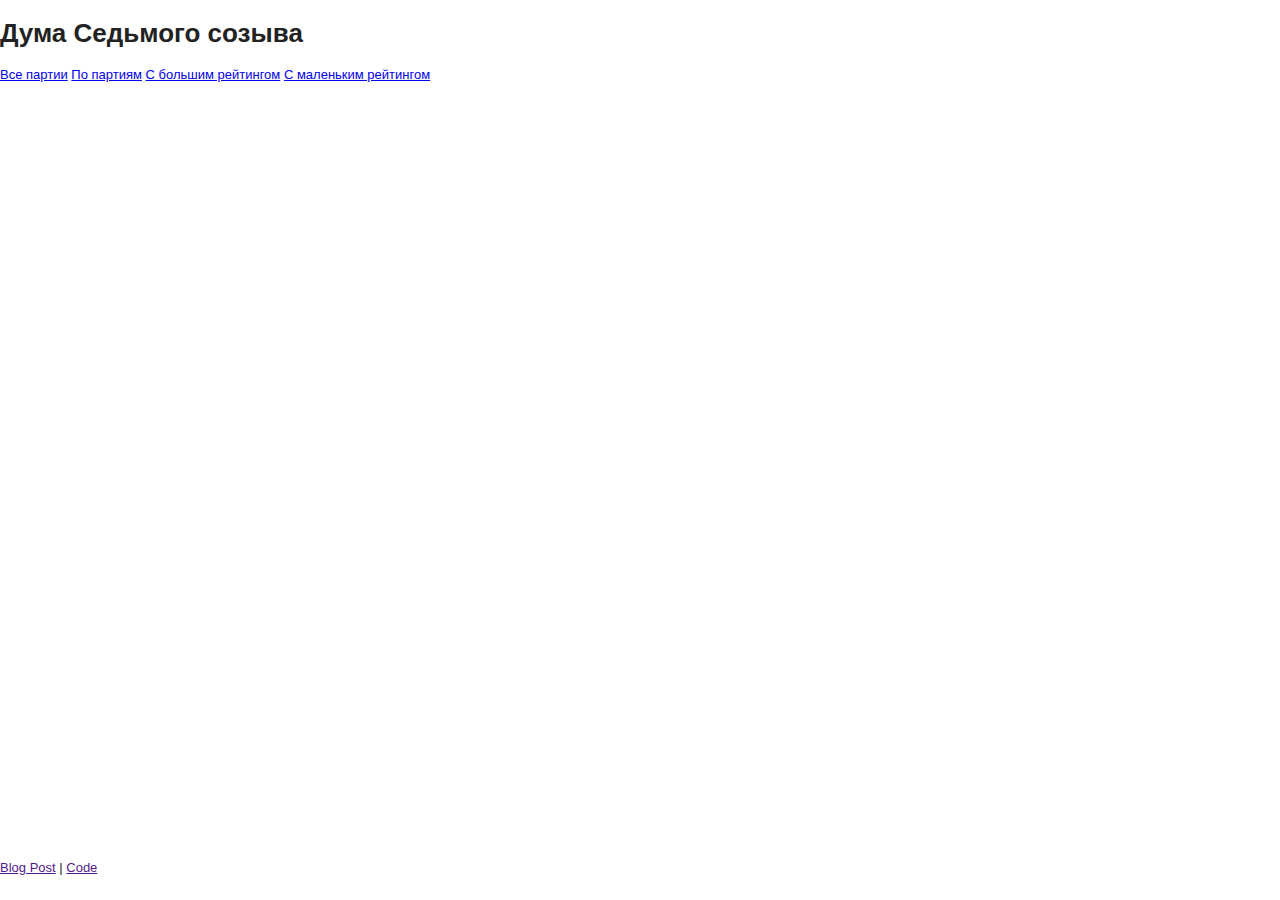
<file: index.html>
<!doctype html>
<html>
<head>
  <meta charset="utf-8">
  <title>Lobby</title>
  <meta name="description" content="">
  <meta name="author" content="">
  <meta name="viewport" content="width=device-width,initial-scale=1">
  <link rel="stylesheet" href="css/reset.css">
  <link rel="stylesheet" href="css/bubble_chart.css">
</head>
<body>
  <div class="container">
    <h1>Дума Седьмого созыва</h1>
    <h2 id="total"></h2>
    <div id="toolbar">
      <a href="#" id="all" class="button active">Все партии</a>
      <a href="#" id="year" class="button">По партиям</a>
      <a href="#" id="bigs" class="button">С большим рейтингом</a>
      <a href="#" id="smalls" class="button">С маленьким рейтингом</a>
    </div>
    <div id="vis"></div>
    <div id="tree"><svg></svg></div>
    <div id="matrix"></div>

    <div class="footer">
      <p><a href="">Blog Post</a> | <a href="">Code</a></p>
    </div>
  </div>

  <script src="//d3js.org/d3.v5.min.js"></script>
  <script src="src/tooltip.js"></script>
  <script src="src/bubble_chart.js"></script>
  <script src="src/lobby_matrix.js"></script>
  <script src="src/tree.js"></script>

</body>
</html>
</file>
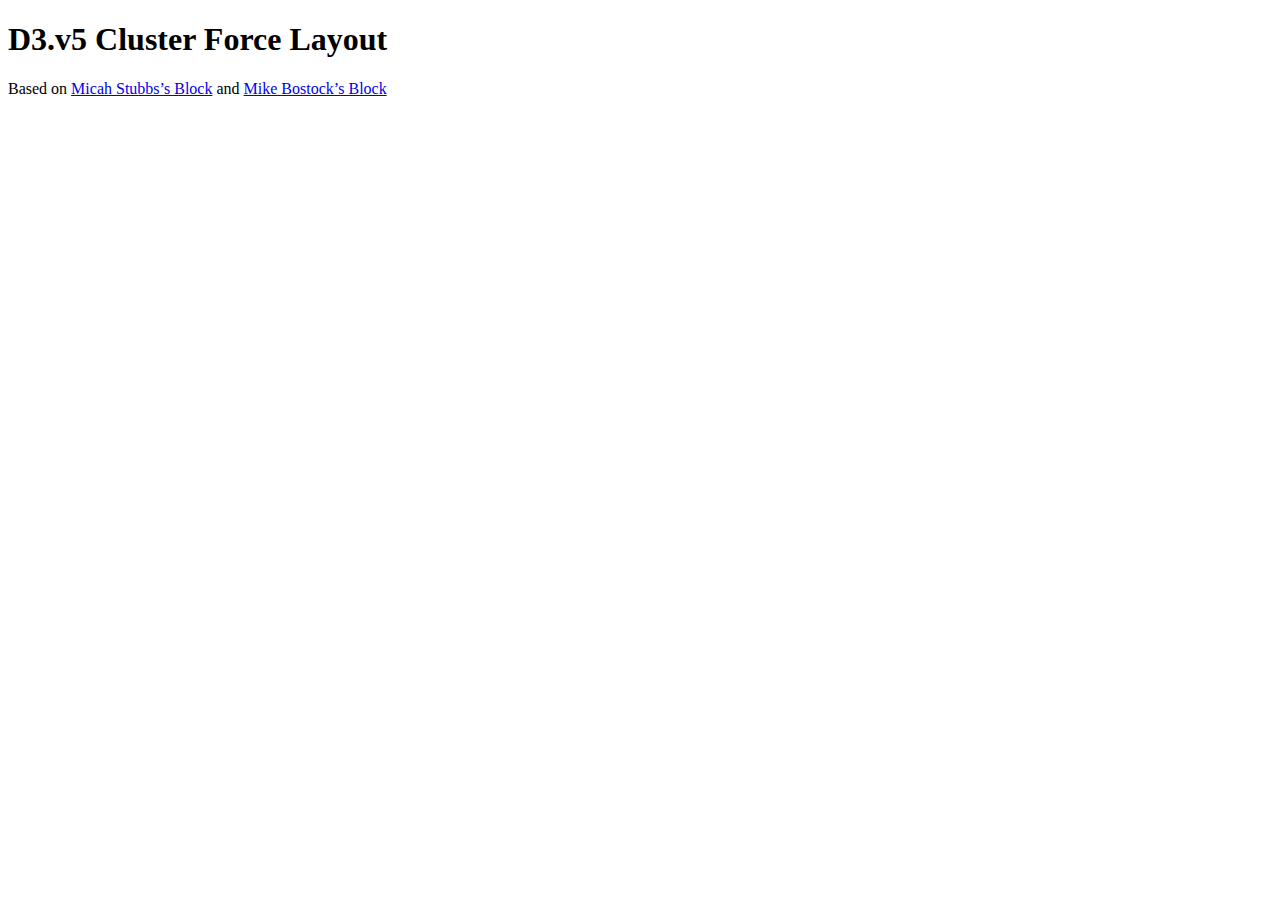
<file: cluster.html>
<!DOCTYPE html>
<meta charset="utf-8">
<body>
<h1>D3.v5 Cluster Force Layout </h1>
<p>Based on
<a href="https://bl.ocks.org/micahstubbs/bb8a7dd10eb6b2a05db14a52ff228bdf">Micah Stubbs’s Block</a> and
<a href="https://bl.ocks.org/mbostock/7882658">Mike Bostock’s Block</a>
</p>
<script src="//d3js.org/d3.v5.min.js"></script>
<script>
    var width = 960,
        height = 500,
        padding = 2, // separation between same-color nodes
        clusterPadding = 15, // separation between different-color nodes
        maxRadius = 10;

    var n = 200, // total number of nodes
        m = 10; // number of distinct clusters

    var color = d3.scaleSequential(d3.interpolateRainbow)
        .domain(d3.range(m));

    // The largest node for each cluster
    var clusters = new Array(m);

    var nodes = d3.range(n).map(function () {
        var i = Math.floor(Math.random() * m),
            r = Math.sqrt((i + 1) / m * -Math.log(Math.random())) * maxRadius,
            d = {
                cluster: i,
                r: r,
                x: Math.cos(i / m * 2 * Math.PI) * 200 + width / 2 + Math.random(),
                y: Math.sin(i / m * 2 * Math.PI) * 200 + height / 2 + Math.random()
            };
        if (!clusters[i] || (r > clusters[i].r)) clusters[i] = d;
        console.log(d)
        return d;
    });
    const margin = {top: 100, right: 100, bottom: 100, left: 100};

    // total number of nodes
    //const n = nodes.length;

    // collect clusters from nodes alternative extended code
    /*const clusters = {};
    nodes.forEach((node) => {
        const radius = node.r;
        const clusterID = node.cluster;
        if (!clusters[clusterID] || (radius > clusters[clusterID].r)) {
            clusters[clusterID] = node;
        }
    });
    console.log('clusters', clusters);*/

    const svg = d3.select('body')
        .append('svg')
        .attr('height', height)
        .attr('width', width)
        .append('g')
    //.attr('transform', `translate(${width / 2},${height / 2})`);

    var force = d3.forceSimulation()
        .nodes(nodes)
        .force('center', d3.forceCenter(width / 2, height / 2))
        //.force("gravity", d3.forceManyBody(10))
        .force("x", d3.forceX().strength(0.02))
        .force("y", d3.forceY().strength(0.02))
        //.force('collide', collide)
        .force('cluster', clustering)
        .force('collide', d3.forceCollide(d => d.r + padding).strength(0.5).iterations(1))
        .on("tick", tick)

    const circles = svg.append('g')
        .datum(nodes)
        .selectAll('.circle')
        .data(d => d)
        .enter().append('circle')
        .attr('r', d => d.r)
        .attr('fill', d => color(d.cluster / 10))
        .attr("cx", d => d.dx)
        .attr("cy", d => d.dy)
        .attr('stroke', 'black')
        .attr('stroke-width', 0.6)
        .call(d3.drag()
            .on("start", dragstarted)
            .on("drag", dragged)
            .on("end", dragended));

    function dragstarted(d) {
        if (!d3.event.active) force.alphaTarget(.03).restart();
        d.fx = d.x;
        d.fy = d.y;
    }

    function dragged(d) {
        d.fx = d3.event.x;
        d.fy = d3.event.y;
    }

    function dragended(d) {
        if (!d3.event.active) force.alphaTarget(.03);
        d.fx = null;
        d.fy = null;
    }

    circles.transition()
        .duration(1000)
        .attrTween("r", function (d) {
            var i = d3.interpolate(0, d.r);
            return function (t) {
                return d.r = i(t);
            };
        });

    function tick() {
        circles
            .attr('cx', d => d.x)
            .attr('cy', d => d.y);
    }

    // Move d to be adjacent to the cluster node.
    function clustering(alpha) {
        nodes.forEach((d) => {
            const cluster = clusters[d.cluster];
            if (cluster === d) return;
            let x = d.x - cluster.x;
            let y = d.y - cluster.y;
            let l = Math.sqrt((x * x) + (y * y));
            const r = d.r + cluster.r;
            if (l !== r) {
                l = ((l - r) / l) * alpha;
                d.x -= x *= l;
                d.y -= y *= l;
                cluster.x += x;
                cluster.y += y;
            }
        });
    }

    function collide(alpha) {
        const quadtree = d3.quadtree()
            .x(d => d.x)
            .y(d => d.y)
            .addAll(nodes);

        nodes.forEach((d) => {
            const r = d.r + maxRadius + Math.max(padding, clusterPadding);
            const nx1 = d.x - r;
            const nx2 = d.x + r;
            const ny1 = d.y - r;
            const ny2 = d.y + r;
            quadtree.visit((quad, x1, y1, x2, y2) => {
                if (quad.data && (quad.data !== d)) {
                    let x = d.x - quad.data.x;
                    let y = d.y - quad.data.y;
                    let l = Math.sqrt((x * x) + (y * y));
                    const r = d.r + quad.data.r + (d.cluster === quad.data.cluster ? padding : clusterPadding);
                    if (l < r) {
                        l = ((l - r) / l) * alpha;
                        d.x -= x *= l;
                        d.y -= y *= l;
                        quad.data.x += x;
                        quad.data.y += y;
                    }
                }
                return x1 > nx2 || x2 < nx1 || y1 > ny2 || y2 < ny1;
            });
        });
    }

</script>
</body>
</html>
</file>
<file: css/bubble_chart.css>
@import url('https://fonts.googleapis.com/css?family=Open+Sans|Poiret+One');



#vis {
  width: 940px;
  height: 600px;
  clear: both;
  margin-bottom: 10px;
}

#toolbar {
  margin-top: 10px;
}

.year {
  font-size: 21px;
  fill: #aaa;
  cursor: default;
}

.tooltip {
	position: absolute;
	top: 100px;
	left: 100px;
  -moz-border-radius:5px;
	border-radius: 5px;

    background: rgba(256, 256, 256, 0.8);

  color: black;
	padding: 10px;
	width: 200px;
	font-size: 12px;
	z-index: 10;
}

.tooltip .title {
	font-size: 13px;
}

.tooltip .name {
  font-weight:bold;
}

.hidden{
    display: none;
    visibility: hidden;
}

.visible{
    display: block;
    visibility: visible;
}

.level_0_checkbox{
    vertical-align: middle;
    margin-left: 5px;
}

svg text{ font-size: 12px;}
svg text.title{ font-family: 'Poiret One', cursive; font-size: 40px;text-transform: capitalize;}





div.convocations{width: 152px;     margin-top: 9px;}

.noUi-horizontal {
    height: 5px;
}
.noUi-base .noUi-connect {
    background-color: #50A2FE;
}
.noUi-base .noUi-handle {
    background-color: #7ACBF9;
    border: none;
    border-radius: 2px;
    box-shadow: none;
    color: #FFFFFF;
    display: table;
    font-size: 15px;
    height: 10px;
    left: 0;
    margin-left: -10px;
    margin-top: -3.5px;
    padding: 0;
    position: absolute;
    text-align: center;
    top: 0;
    width: 20px;
    z-index: 2;
}
.noUi-horizontal .noUi-base .noUi-handle {
    cursor: ew-resize;
}
.noUi-vertical .noUi-base .noUi-handle {
    cursor: ns-resize;
    margin-left: -7.5px;
}
.noUi-base .noUi-handle:hover {
    background-color: #5cdbfe;
}
.noUi-base .noUi-handle.noUi-active {
    background-color: #5cdbfe;
    z-index: 3;
}
.noUi-base .noUi-handle::before {
    background: transparent;
    content: attr(data-value);
    display: table-cell;
    font-size: 10px;
    font-weight: 100;
    position: static;
    width: 100%;
    vertical-align: middle;
}
.noUi-base .noUi-handle::after {
    display: none;
}
</file>
